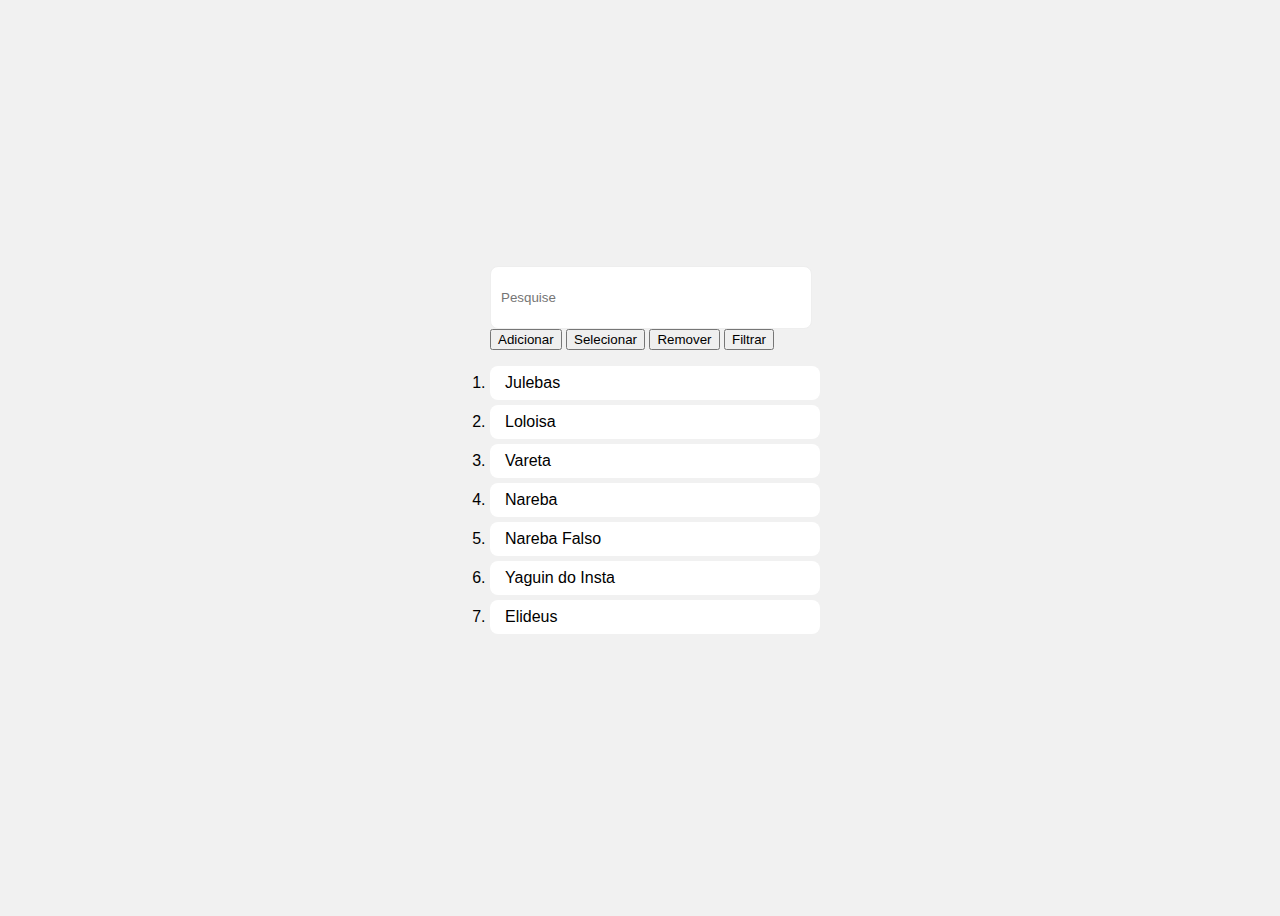
<file: ListaJS/index.html>
<!DOCTYPE html>
<html lang="en">
<head>
    <meta charset="UTF-8">
    <meta http-equiv="X-UA-Compatible" content="IE=edge">
    <meta name="viewport" content="width=device-width, initial-scale=1.0">
    <title>Filtro Lista JS</title>
    <link href="https://cdn.jsdelivr.net/npm/bootstrap@5.0.2/dist/css/bootstrap.min.css" rel="stylesheet" integrity="sha384-EVSTQN3/azprG1Anm3QDgpJLIm9Nao0Yz1ztcQTwFspd3yD65VohhpuuCOmLASjC" crossorigin="anonymous">
    <link rel="stylesheet" href="style.css">
</head>
<body>
    <div class="container">
        <input type="text" id="searchField" placeholder="Pesquise">
        
        <div class="btn-group" role="group" aria-label="Basic outlined example">
            <button type="button" class="btn btn-outline-primary" id="buttonADC">Adicionar</button>
            <button type="button" class="btn btn-outline-primary" id="buttonSEL">Selecionar</button>
            <button type="button" class="btn btn-outline-primary" id="buttonREM">Remover</button>
            <button type="button" class="btn btn-outline-primary" id="buttonFIL">Filtrar</button>
        </div>

        <ul id="list"></ul>
    </div>
    <script src="lista.js"></script>

</body>
</html>
</file>
<file: ListaJS/style.css>
body {
    background: #f1f1f1;
    display: flex;
    align-items: center;
    height: 100vh;
    font-family: sans-serif;
}

.container {
    width: 300px;
    margin: auto;
}

input {
    width: 100%;
    border-radius: 8px;
    padding: 8px 10px;
    border: 1px solid #eee;
    height: 45px;
}

ul {
    list-style: nome;
    padding: 0;
}

li {
    background: #fff;
    border-radius: 8px;
    width: 100%;
    padding: 8px 15px;
    margin: 5px 0;
}
</file>
